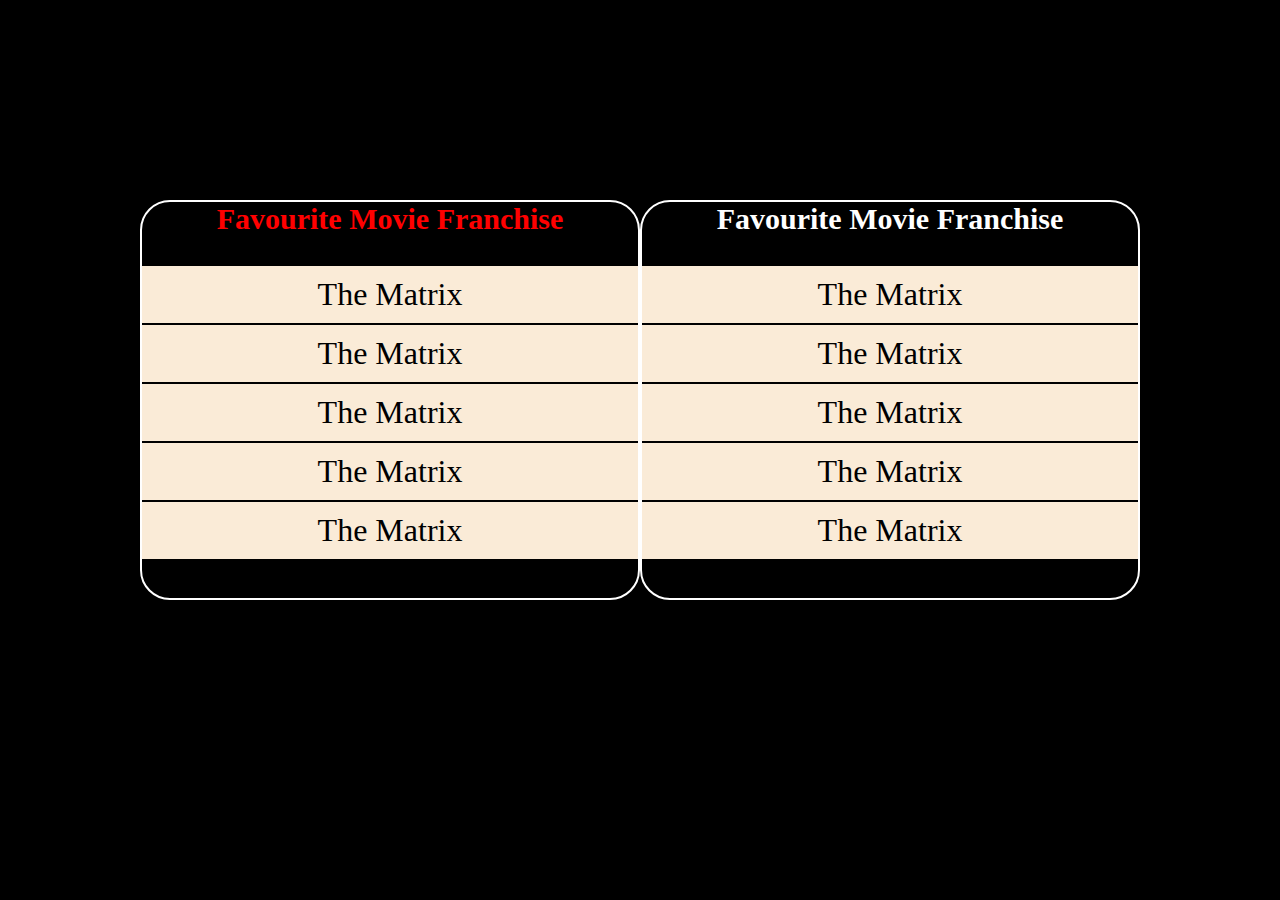
<file: index.html>
<!DOCTYPE html>
<html lang="en">
<head>
    <meta charset="UTF-8">
    <meta name="viewport" content="width=device-width, initial-scale=1.0">
    <title>Document</title>
    <link rel="stylesheet" href="index.css">
</head>
<body>
    <div class="container">
        <h1 id="main-heading">
            Favourite Movie Franchise
        </h1>
        <ul>
            <li class="list-items">The Matrix</li>
            <li class="list-items">The Matrix</li>
            <li class="list-items">The Matrix</li>
            <li class="list-items">The Matrix</li>
            <li class="list-items">The Matrix</li>
        </ul>
    </div>
    <div class="container">
        <h1 id="main-heading">
            Favourite Movie Franchise
        </h1>
        <ul>
            <li class="list-items">The Matrix</li>
            <li class="list-items">The Matrix</li>
            <li class="list-items">The Matrix</li>
            <li class="list-items">The Matrix</li>
            <li class="list-items">The Matrix</li>
        </ul>
    </div>
    <script src="script.js"></script>
</body>
</html>
</file>
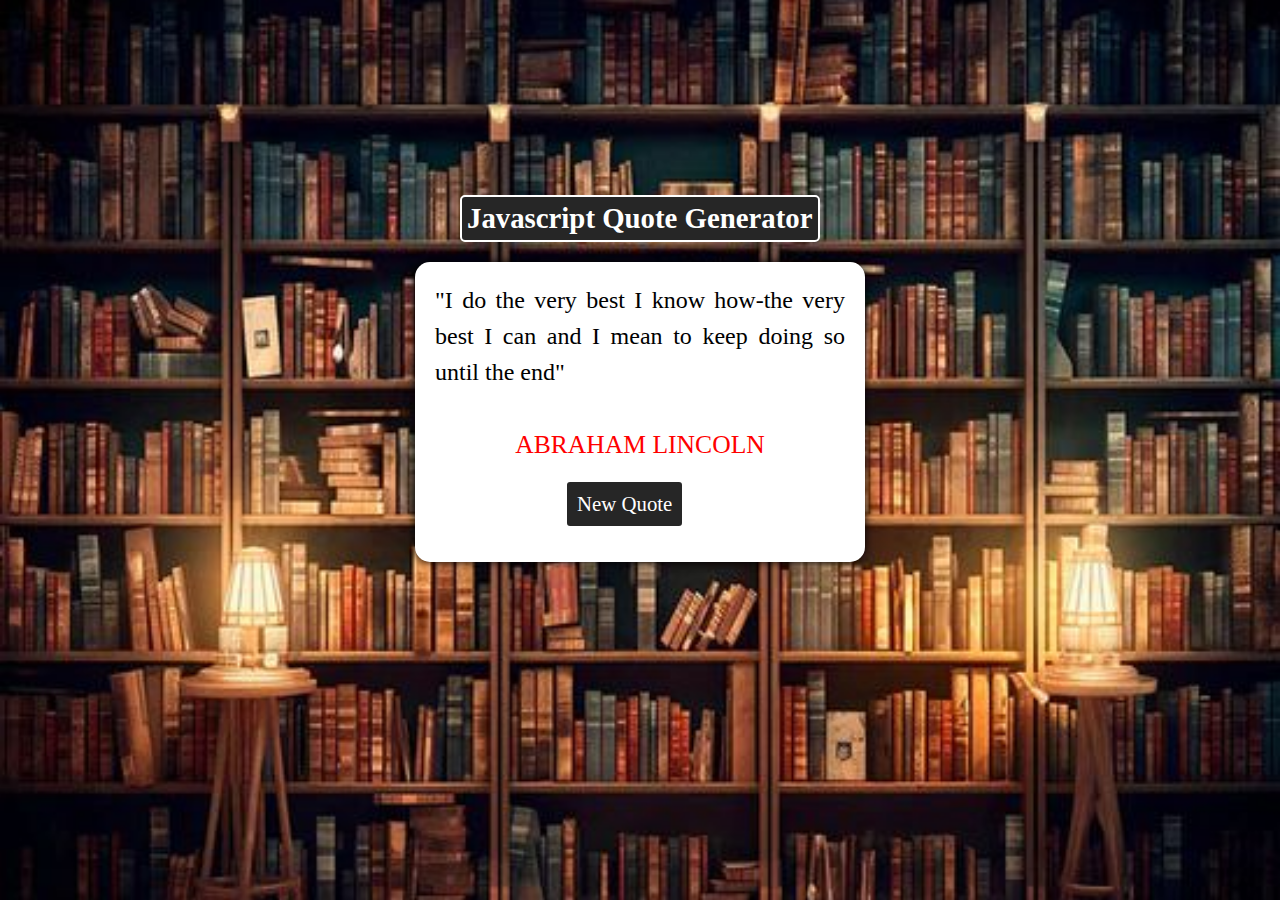
<file: quote.html>
<!DOCTYPE html>
<html lang="en">
<head>
    <meta charset="UTF-8">
    <meta name="viewport" content="width=device-width, initial-scale=1.0">
    <title>Random quote generator</title>
    <link rel="preconnect" href="https://fonts.googleapis.com">
<link rel="preconnect" href="https://fonts.gstatic.com" crossorigin>
<link href="https://fonts.googleapis.com/css2?family=Poppins&family=Protest+Revolution&family=Roboto:ital,wght@0,100;0,300;0,400;0,500;0,700;0,900;1,100;1,300;1,400;1,500;1,700;1,900&display=swap" rel="stylesheet">
<link rel="stylesheet" href="quote.css">
<!--FontAwesome-->
<link rel="stylesheet" href="https://cdnjs.cloudflare.com/ajax/libs/font-awesome/6.5.2/css/all.min.css">

</head>
<body>
    <!--Project1:quote generator-->
    <div class="container">
        <div class="header">
            <h2>Javascript Quote Generator</h2>
        </div>
        <div class="main-content">
            <div class="text-area">
                <span class="quote">
                    "I do the very best I know how-the very best
                    I can and I mean to keep doing so until the end"
                </span>
            </div>
            <div class="person">
                Abraham lincoln
            </div>
            <button class="button-area">
                New Quote
            </button>
        </div>
    </div>
    <script src="quote.js"></script>
</body>
</html>
</file>
<file: index.css>
*{
    box-sizing: border-box;
    padding: 0;
    margin: 0;
}
body{
    display: flex;
    align-items: center;
    justify-content: center;
    flex-wrap: wrap;
    background-color: black;
    color: white;
}
.container{
    display: flex;
    flex-direction: column;
    border: 2px solid white;
    border-radius: 30px;
    height: 400px;
    width:500px;
    margin-top: 200px;
   
    
    
}
#main-heading{
    font-size: 30px;
    font-weight: bold;
    text-align: center;
}
ul{
    text-decoration: none;
    list-style-type: none;
    padding-top: 30px;
    
}
.list-items{
    padding: 10px;
    color: black;
    background-color: antiquewhite;
    text-align: center;
    font-size: 20px;
    border-bottom: 2px solid black;
}
</file>
<file: quote.css>
@import url('https://fonts.googleapis.com/css2?family=Poppins&family=Protest+Revolution&family=Roboto:ital,wght@0,100;0,300;0,400;0,500;0,700;0,900;1,100;1,300;1,400;1,500;1,700;1,900&display=swap');
*{
    margin: 0;
    padding: 0;
    box-sizing: border-box;
    font-family: 'Lato','sans-serif';
}
body{
    display: flex;
    justify-content: center;
    align-items: center;
    height: 100vh;
    background:url('library.jpg') no-repeat center  center/cover;
    
}
.container{
    height:550px;
    width: 450px;
}
.header{
    font-size:1.2rem;
    border:solid 2px #fff;
    color:#fff;
    background-color: #262626;
    padding:5px;
    width:80%;
    margin: 20px auto;
    border-radius: 5px;
}
.main-content{
    width:100%;
    height:300px;
    background-color: #fff;
    border-radius: 15px;
    box-shadow: 0 0 10px ;

}
.main-content .text-area{
    font-size: 1.5rem;
    line-height: 1.5;
    padding: 20px;
    text-align: justify;
}
.main-content .person{
font-size: 1.6rem;
color:red;
text-transform:uppercase;
margin-top: 20px;
text-align: center;
}
.button-area{
    display: flex;
    justify-content: center;
    align-items: center;
}

.button-area   {
background-color: #262626;
color:#fff;
font-size: 1.3rem;
padding: 10px;
margin-top:20px ;
border: 2px solid  white;
border-radius: 5px;
margin-left: 150px;
}
.button-area :active{
    background-color: lightblue;
}
</file>
